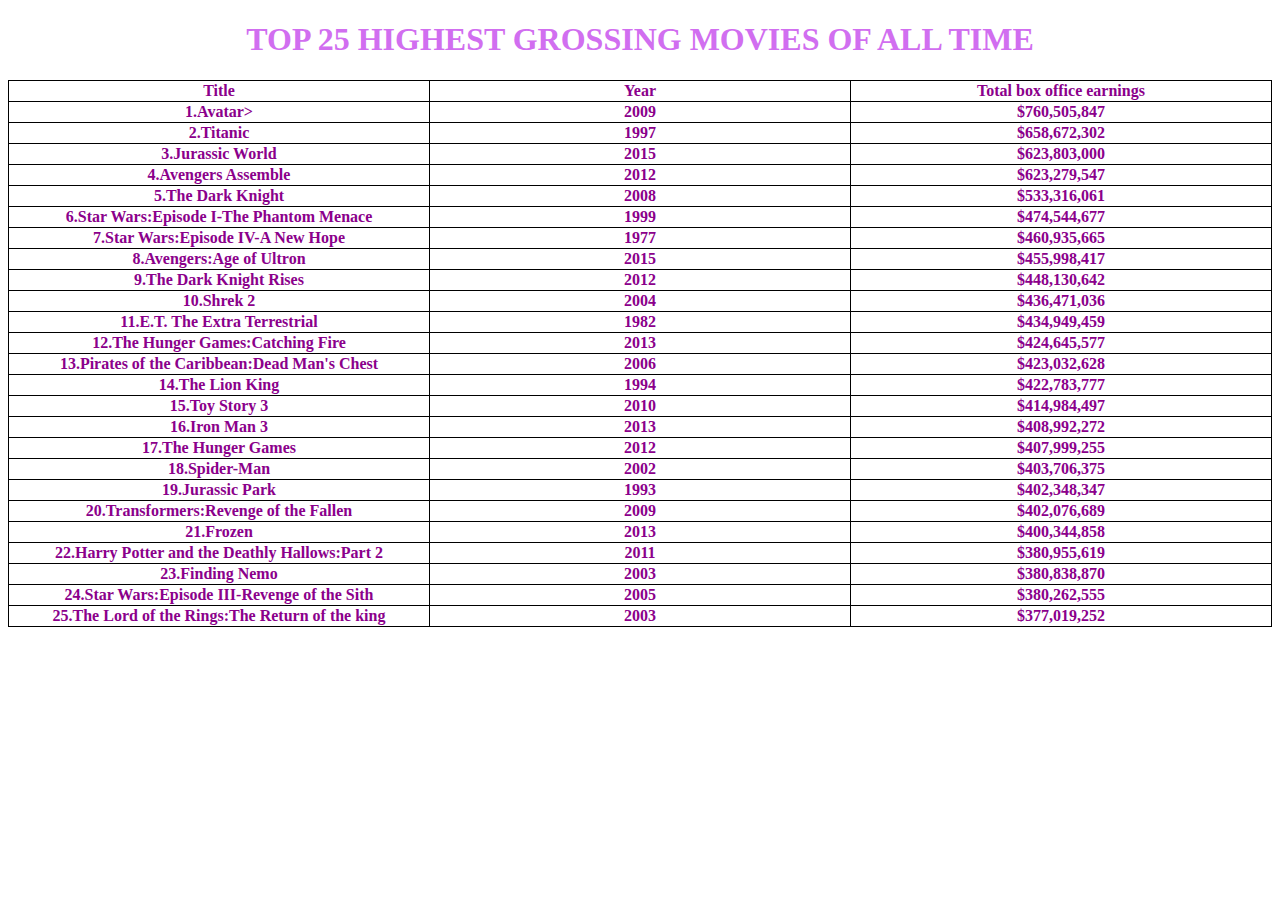
<file: index.html>
<!DOCTYPE html>
<html lang="en">
    <head>
        <link rel="stylesheet" href="styles.css" /> 
        <style>
            table{
                width: 100%;
                border-collapse:collapse;
                table-layout: fixed;
        </style>
    </head>
    <body>
     <h1>TOP 25 HIGHEST GROSSING MOVIES OF ALL TIME</h1>
        <table border="1" width="100%">
            <tr>
                <th>Title</th>
                <th>Year</th>
                <th>Total box office earnings</th>
            </tr>
            <tr>
                <th>1.Avatar></th>
                <th>2009</th>
                <th>$760,505,847</th>
            </tr>
            <tr>
                <th>2.Titanic</th>
                <th>1997</th>
                <th>$658,672,302</th>
            </tr>
            <tr>
                <th>3.Jurassic World</th>
                <th>2015</th>
                <th>$623,803,000</th>
            </tr>
            <tr>
                <th>4.Avengers Assemble</th>
                <th>2012</th>
                <th>$623,279,547</th>
            </tr>
            <tr>
                <th>5.The Dark Knight</th>
                <th>2008</th>
                <th>$533,316,061</th>
            </tr>
            <tr>
                <th>6.Star Wars:Episode I-The Phantom Menace</th>
                <th>1999</th>
                <th>$474,544,677</th>
            </tr>
            <tr>
                <th>7.Star Wars:Episode IV-A New Hope</th>
                <th>1977</th>
                <th>$460,935,665</th>
            </tr>
            <tr>
                <th>8.Avengers:Age of Ultron</th>
                <th>2015</th>
                <th>$455,998,417</th>
            </tr>
            <tr>
                <th>9.The Dark Knight Rises</th>
                <th>2012</th>
                <th>$448,130,642</th>
            </tr>
            <tr>
                <th>10.Shrek 2</th>
                <th>2004</th>
                <th>$436,471,036</th>
            </tr>
            <tr>
                <th>11.E.T. The Extra Terrestrial</th>
                <th>1982</th>
                <th>$434,949,459</th>
            </tr>
            <tr>
                <th>12.The Hunger Games:Catching Fire</th>
                <th>2013</th>
                <th>$424,645,577</th>
            </tr>
            <tr>
                <th>13.Pirates of the Caribbean:Dead Man's Chest</th>
                <th>2006</th>
                <th>$423,032,628</th>
            </tr>
            <tr>
                <th>14.The Lion King</th>
                <th>1994</th>
                <th>$422,783,777</th>
            </tr>
            <tr>
                <th>15.Toy Story 3</th>
                <th>2010</th>
                <th>$414,984,497</th>
            </tr>
            <tr>
                <th>16.Iron Man 3</th>
                <th>2013</th>
                <th>$408,992,272</th>
            </tr>
            <tr>
                <th>17.The Hunger Games</th>
                <th>2012</th>
                <th>$407,999,255</th>
            </tr>
            <tr>
                <th>18.Spider-Man</th>
                <th>2002</th>
                <th>$403,706,375</th>
            </tr>
            <tr>
                <th>19.Jurassic Park</th>
                <th>1993</th>
                <th>$402,348,347</th>
            </tr>
            <tr>
                <th>20.Transformers:Revenge of the Fallen</th>
                <th>2009</th>
                <th>$402,076,689</th>
            </tr>
            <tr>
                <th>21.Frozen</th>
                <th>2013</th>
                <th>$400,344,858</th>
            </tr>
            <tr>
                <th>22.Harry Potter and the Deathly Hallows:Part 2</th>
                <th>2011</th>
                <th>$380,955,619</th>
            </tr>
            <tr>
                <th>23.Finding Nemo</th>
                <th>2003</th>
                <th>$380,838,870</th>
            </tr>
            <tr>
                <th>24.Star Wars:Episode III-Revenge of the Sith</th>
                <th>2005</th>
                <th>$380,262,555</th>
            </tr>
            <tr>
                <th>25.The Lord of the Rings:The Return of the king</th>
                <th>2003</th>
                <th>$377,019,252 </th>
            </tr>
        </table>
        
    </body>
</html>
</file>
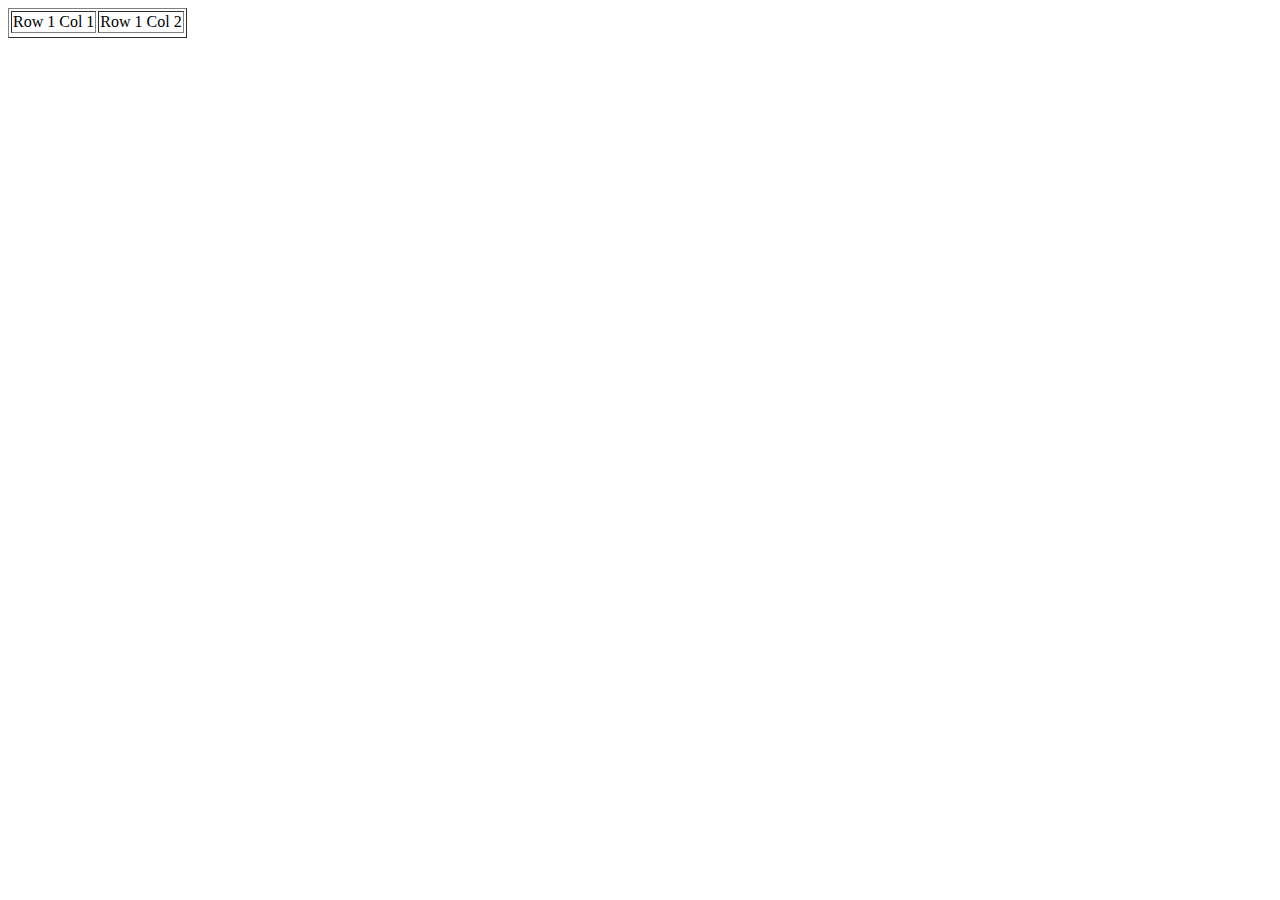
<file: table.html>
<!DOCTYPE html>
<html>
     <head>

     </head> 

     <body>
          <table border="1">
            <tr>
               <td>Row 1 Col 1</td>
               <td>Row 1 Col 2</td>
            <tr>
          </table>
      </body>
</html>
</file>
<file: styles.css>
h1{
    color:#d16ef0;
    text-align-last: center;
    
}
td{
    text-align-last:left;
}
table{
    border-color: black;
    
}
th{
    color:darkmagenta;
    
}
</file>
